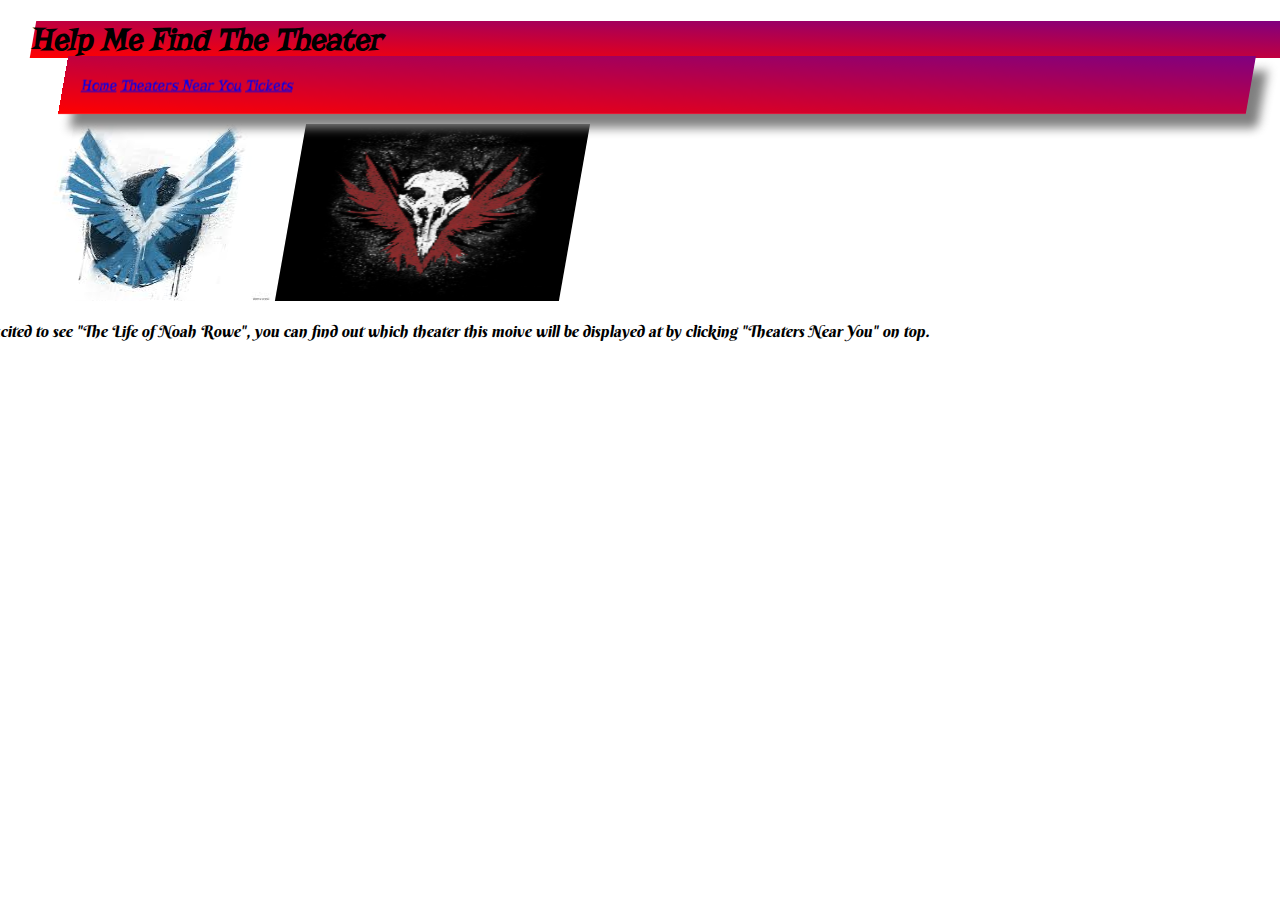
<file: index.html>
<!DOCTYPE html>
<html>
  <head>
      <link href="https://fonts.googleapis.com/css?family=Berkshire+Swash|Risque|Bungee" rel="stylesheet">
    <meta charset="UTF-8">
    <title>title</title>
  <link rel="stylesheet" href="stylesheet.css" type="text/css">
  </head>
  <div>
   <h1>Help Me Find The Theater</h1>
  </div>
  <div class=toparea> 
  <a href="home">Home</a>
  <a href="theater" class="w3-button w3-bar-item">Theaters Near You</a>
  <a href="tickets" class="w3-button w3-bar-item">Tickets</a>
  </div>
  <body>
    <div class='image'>
      <img src='delsin.jpg'>
      <img src='delsin bad.png'>
    </div>
<p>Excited to see "The Life of Noah Rowe", you can find out which theater this moive will be displayed at by clicking "Theaters Near You" on top.</p>
  </body>
</html>
</file>
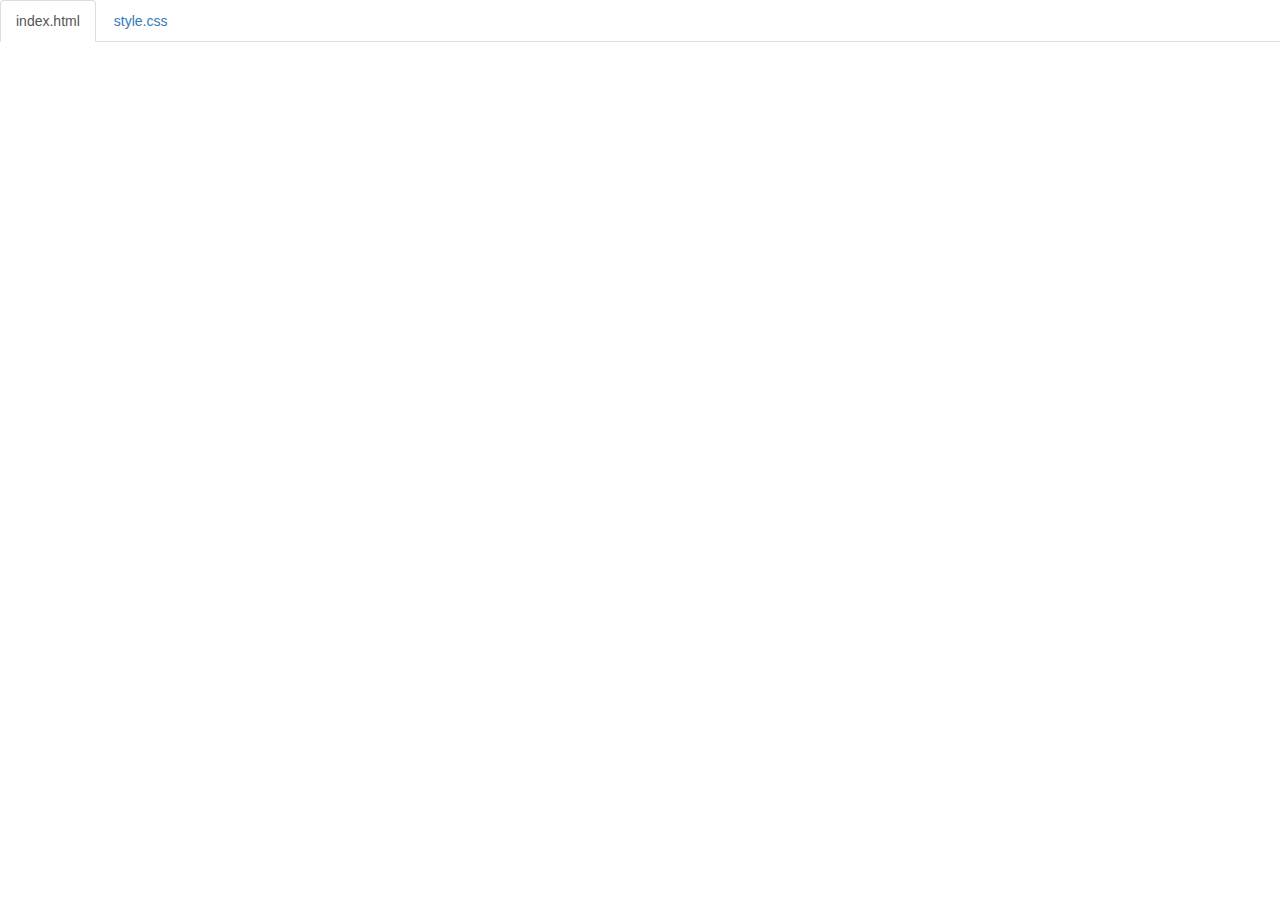
<file: code.html>
<!DOCTYPE html>
<html lang="en">

<head>
    <title>Code</title>
    <meta charset="utf-8">
    <meta name="viewport" content="width=device-width, initial-scale=1">
    <link rel="stylesheet" href="https://maxcdn.bootstrapcdn.com/bootstrap/3.3.6/css/bootstrap.min.css">
    <script src="https://ajax.googleapis.com/ajax/libs/jquery/1.12.0/jquery.min.js"></script>
    <script src="https://maxcdn.bootstrapcdn.com/bootstrap/3.3.6/js/bootstrap.min.js"></script>
    <style>
        body {
            padding-top: 50px;
        }
        .navbar-fixed-top {
            background-color: white;
        }
    </style>
</head>

<body>

<!--
The section below puts tabs at the top of the page.
As long as your files are index.html and style.css,
you don't need to change anything below.

If you have any other files, make sure you follow the structure below.
-->

    <div class="container-fluid">
        <ul class="nav nav-tabs navbar-fixed-top">
            <li class="active"><a href="#index">index.html</a></li>
            <li><a href="#style">style.css</a></li>
        </ul>

<!-- 
URL structure:
https://gist-it.appspot.com/github/OWNERSUSERNAME/REPONAME/raw/master/FILEPATH?footer=0

DIRECTIONS:
1. Copy the URL above
2. Paste it both places where you see URL below, i.e. script src="URL"
3. Replace the CAPITALIZED info with your info.

EXAMPLE: 
https://gist-it.appspot.com/github/bmuellerhstat/website-portfolio-example/raw/master/index.html?footer=0
-->
        <div class="tab-content">
            <div id="index" class="tab-pane fade in active">
                <script src="https://gist-it.appspot.com/github/thewonderer123/de-whey/raw/master/index.html?footer=0"></script>
            </div>
            <div id="style" class="tab-pane fade">
                <script src="https://gist-it.appspot.com/github/thewonderer123/de-whey/raw/master/stylesheet.css?footer=0"></script>
            </div>
        </div>
    </div>

    <script>
        $(document).ready(function() {
            $(".nav-tabs a").click(function() {
                $(this).tab('show');
            });
            $('.nav-tabs a').on('shown.bs.tab', function(event) {
                var x = $(event.target).text(); // active tab
                var y = $(event.relatedTarget).text(); // previous tab
                $(".act span").text(x);
                $(".prev span").text(y);
            });
            
            // custom code font-size (feel free to change this)
            $('pre').css('font-size','16px');
        });
    </script>

</body>

</html>
</file>
<file: stylesheet.css>
/* <!–– the h1 code changes the font, gives it a gradient and an animation that changes from one gradient to another --> */

h1{
 font-family: 'Risque';
 background: linear-gradient(to top right, red, purple);
 animation-name: colorchange2;
  animation-duration: 4s;
  animation-iteration-count:infinite;
 
 
}
/* The code below affects the body by changing the background poisition of the images, and changing the font family of the body, and the skew commands transforms the the h1 and images by adding edges to it  */
body{
  background-attachment: fixed;
  background-position: center;  
  font-family: 'Berkshire Swash';
 transform:skewX(-10deg);
}

 
 
  

/*This the code of the tabs on top gives the tabs a box shadow, gradient, padding and margin, and an animation that continues forever */
.toparea{
    font-family: 'Risque';
     box-shadow: 15px 15px 10px grey;
     background: linear-gradient(to top right, red, purple);
     padding: 20px 20px 20px 20px;
     margin: -23px -0px 10px 0px;
     transform:rotateY(20deg);
     animation-name: colorchange;
     animation-duration: 4s;
     animation-iteration-count:infinite;
     
}
/* Below the codes are for the animations i used in this project.*/
@keyframes colorchange  {
    from {background: linear-gradient(to bottom left, red, purple);}
    to {background: linear-gradient(to bottom left, blue, white);}
}
@keyframes colorchange2  {
    from {background: linear-gradient(to bottom left, red, purple);}
    to {background: linear-gradient(to bottom left, blue, white);}
}
</file>
